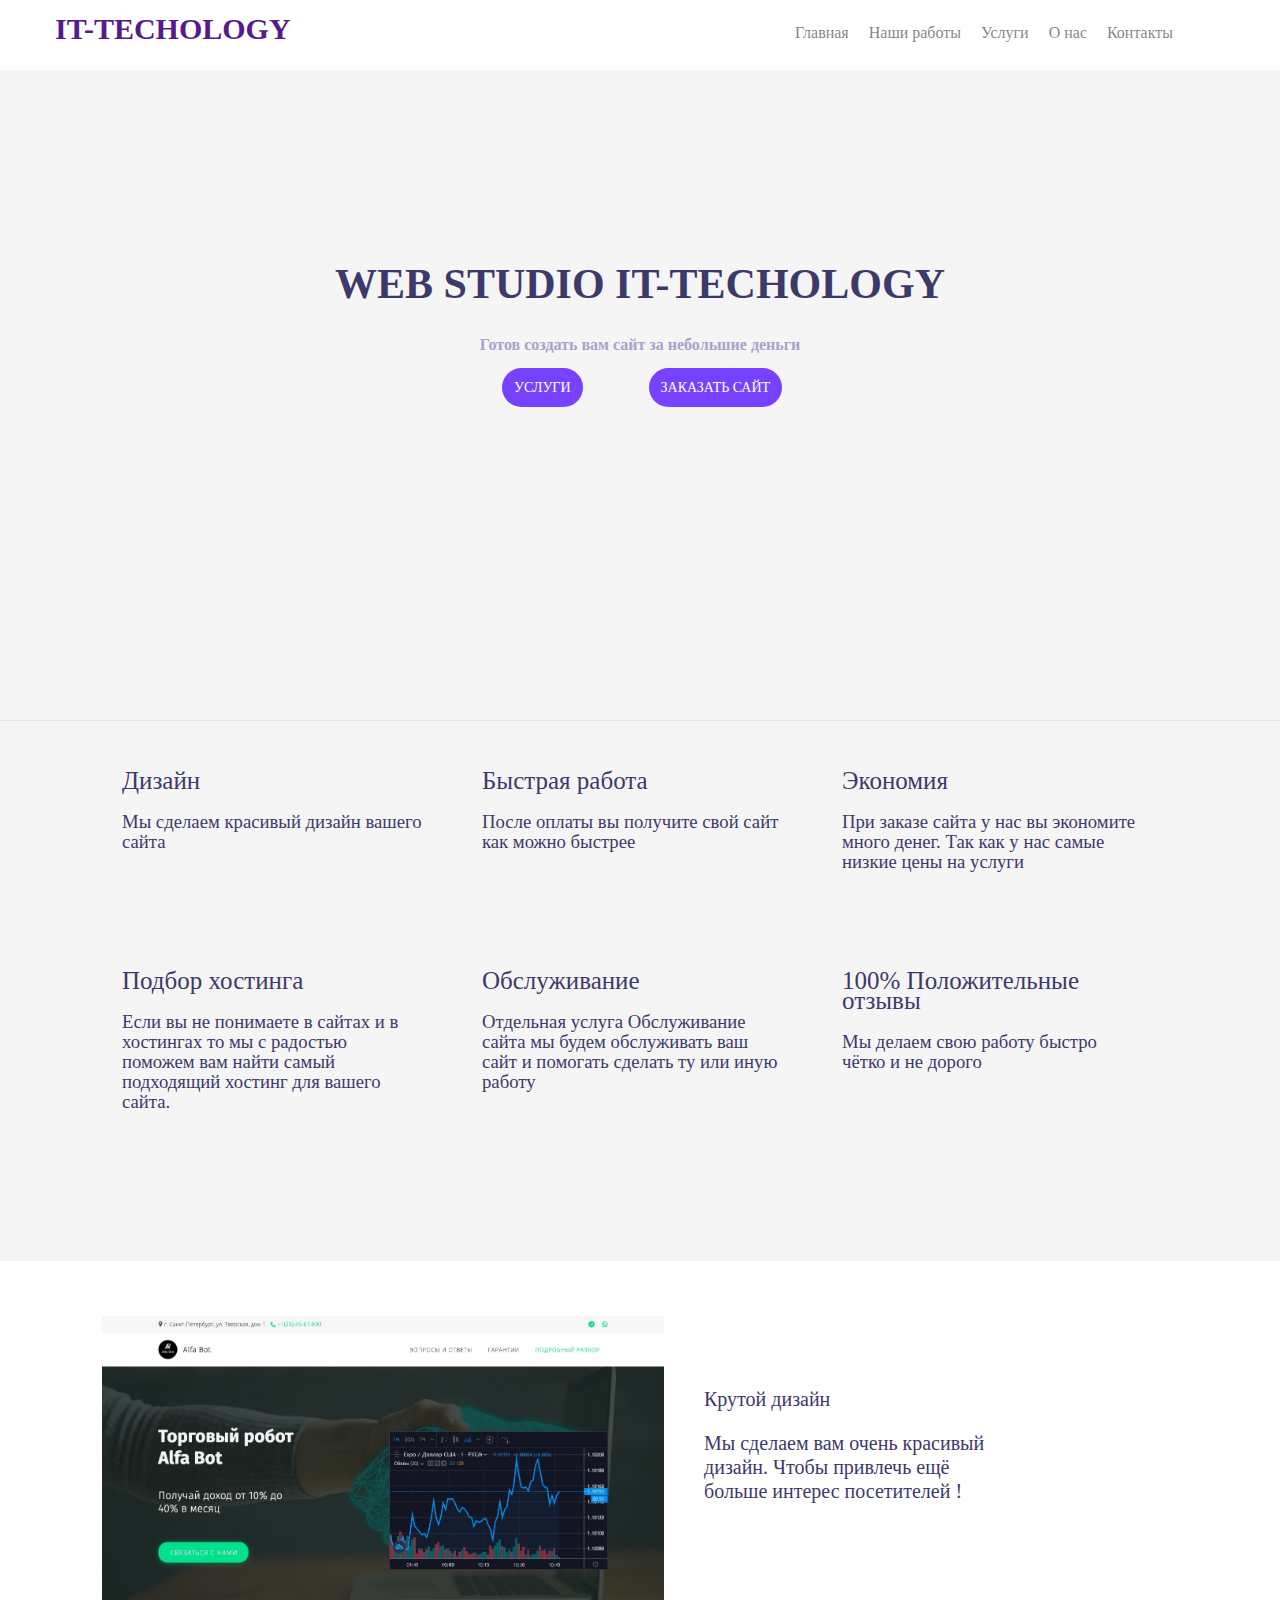
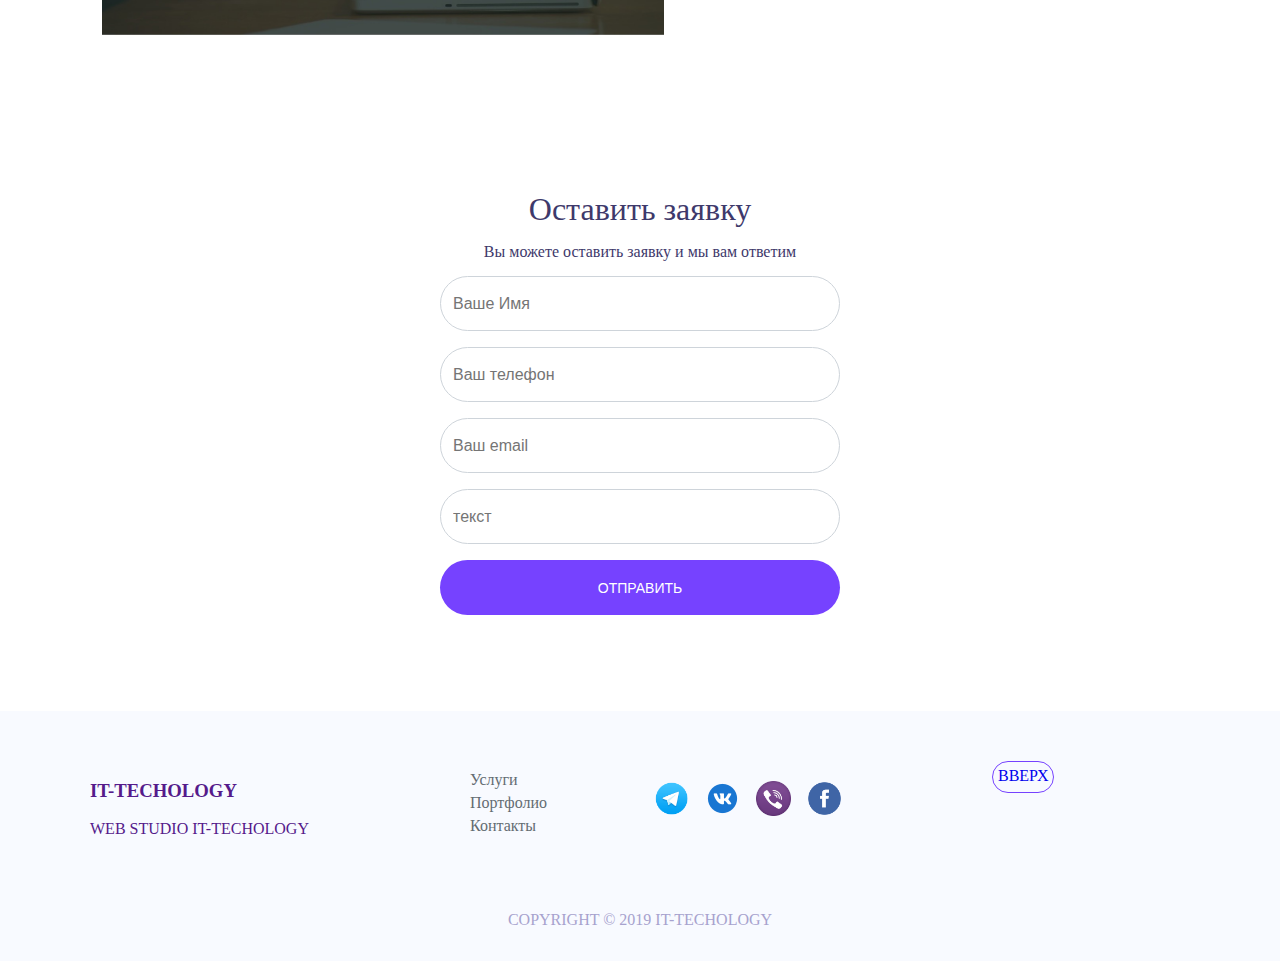
<file: index.html>
<!DOCTYPE HTML>
<html>
<head>
    <meta charset="utf-8">
    <meta name="viewport" content="width=device-width, initial-scale=1.0">
    <meta lang="ru">
    <link rel="stylesheet" href="hcss/style.css">
    <link rel="stylesheet" href="hcss/style101.css"> 
    <link rel="stylesheet" href="hcss/style992.css"> 
    <link rel="stylesheet" href="hcss/style768.css"> 
     
</head>
<body>

    <div id="top">
    <div class="head">
        <div class="container">
            
            
            <a href="" class="nav_bar">
                <h3 id="head_logo" class="logo">
                    it-techology
                </h3>
            </a>
         
            <div class="meny__nav">
                <ul class="meny__item">
               
                    <a id="link--item" href="">Главная</a>                        
                
                    <a id="link--item" href="">Наши работы</a>
                
                    <a id="link--item" href="">Услуги</a>
                
                    <a id="link--item"  href="">О нас</a>
                
                    <a id="link--item" href="">Контакты</a>
               
                </ul>
            </div>
            <!-- mobile meny -->
            <!-- <div class="mobile--meny--nav">

            </div> -->
            <!-- mobile meny end -->

        </div><!--container-->
    
    </div> <!--head-->
</div> <!--top-->

    <div class="contair">
        <div class="intro">   
            <div class="intro__item">
                <h1 class="title--item">
                        WEB STUDIO IT-TECHOLOGY
                </h1>
                <h3 id="befor">Готов создать вам сайт за небольшие деньги</h3>
                <div class="link_meny_botom">
                <a id="link__batom" href="">Услуги</a>
                <a id="link__batom" href=""> Заказать сайт</a>
               </div>

            </div>
        
        </div><!--intro-->
    </div><!--container-->
    <!-- hr -->
    <div class="hr"></div>
    <!-- hr end -->
<!-- section one -->


 <div class="section">
        
     <div class="container__too">
             <div class="row">  
    
            <div class="nedia_text">
                    <h2 class="line__title">Дизайн</h2>
                    <h3 class="disp__title">Мы сделаем красивый дизайн вашего сайта</h3>
            </div>
        </div>
           

       

    <div class="row"> 
        <div class="nedia_text">
                <h2 class="line__title">Быстрая работа</h2>
                <h3 class="disp__title">После оплаты вы получите свой сайт как можно быстрее</h3>
        </div> 
    </div>

        <div class="row"> 
                <div class="nedia_text">
                        <h2 class="line__title">Экономия</h2>
                        <h3 class="disp__title">При заказе сайта у нас вы экономите много денег. Так как у нас самые низкие цены на услуги</h3>
                </div> 
        </div>

            <div class="row"> 
                <div class="nedia_text">
                        <h2 class="line__title">Подбор хостинга</h2>
                        <h3 class="disp__title">Если вы не понимаете в сайтах и в хостингах то мы с радостью поможем вам найти самый подходящий хостинг для вашего сайта.</h3>
                </div>
            </div>
            <div class="row"> 
                    <div class="nedia_text">
                            <h2 class="line__title">Обслуживание</h2>
                            <h3 class="disp__title">Отдельная услуга Обслуживание сайта мы будем обслуживать ваш сайт и помогать сделать ту или иную работу</h3>
                    </div> 
                </div>
        
                    <div class="row"> 
                            <div class="nedia_text">
                                    <h2 class="line__title">100% Положительные отзывы</h2>
                                    <h3 class="disp__title">Мы делаем свою работу быстро чётко и не дорого</h3>
                            </div> 
                    </div>       
               
                </div>
                </div>  
      <!-- hr -->
   <!-- <div class="hr"></div> -->
   <!-- hr end -->      
    
    <!-- section too -->
    
    <div class="section__free">
             
        <div class="row__item">
                
            <section style="float: left; margin-top: 35px;">
            <img src="hcss/img/intro-img.jpg" alt="image">
            </section>
            <section style="float: left;">
            <div class="title__image">
                <div class="row__im">
                <div class="title_image_one">Крутой дизайн</div>
                <p class="dicrapshe_image_too">Мы сделаем вам очень красивый дизайн. Чтобы привлечь ещё больше интерес посетителей !</p>
            </div>
            </div>
        </section>
         
    </div>
    </div>
    <!-- section too  end-->
              
    <!-- obrat sviaz -->
    <div class="obrat_svaz_section">
      <div class="row_item">

        <div class="des_ite">
        <h1 class="ostav"> Оставить заявку </h1>
        <p class="ostav_ite"> Вы можете оставить заявку и мы вам ответим</p>
       </div>

          <div class="block_obr_s">
         <form action="" method="POST" > 
            <div class="form-group">
            <input id="input_form" type="name" name="name" placeholder="Ваше Имя"> 
            </div>

            <div class="form-group">
            <input id="input_form" type="telephon" name="telephon" placeholder="Ваш телефон">
             </div> 

            <div class="form-group">
            <input id="input_form" type="email" name="email" placeholder="Ваш email"> 
             </div>
            <div class="form-group"> 
            <input id="input_form" type="text" name="text" placeholder="текст "> 
            </div>
            <div class="form-group"> 
            <input class="input_btn"  name="otpavit" value="Отправить"> 
         </div>
        </form>
          </div>

      </div> 
    </div>

     <!-- obrat sviaz end-->
 
<!-- footer -->

 <div class="footer" style="margin-bottom: 0; padding-bottom: 0;">
     <div class="footer_container">
            <section style="float: left;">
         <div class="footer_logo">
             <h3 class="footer_logo_it">it-techology</h3>
             <p class="footer_logo_it des">Web Studio it-techology</p>
         </div>
        </section>
         <section style="float: left; padding-right:160px ;"> 
        <div class="fol_ul">
         <ul>
             <li class="footer_li">
                 <a class="footer_link" href="">Услуги</a> 
                </li>
             <li class="footer_li" >
                    <a class="footer_link"  href="">Портфолио</a> 
              </li>
             <li class="footer_li" >
                 <a class="footer_link"  href="">Контакты</a>
                </li>
         </ul>
        </div>
    </section>
    <section style="float: left;"> 
         <div class="footer_icon">
             <a href="#">
             <img src="hcss/img/social-icon/telegram.png" style="width:35px;height:35px;" alt="Мы в telegram">
            </a>
            <a href="https://vk.com/it_techology_net">
                <img src="hcss/img/social-icon/vk.png" style="width:35px;height:35px;" alt="Мы в vk">
            </a>
            <a href="">
             <img src="hcss/img/social-icon/viber.png" style="width:35px;height:35px;" alt="Мы в viber">
            </a>
            <a href=""> 
                    <img src="hcss/img/social-icon/fb.png" style="width:35px;height:35px;" alt="Мы в facebook">
                </a>
            </a>
         </div>  
    </section>
    <section style="float: left;  padding-left: 350px;">
        <a id="up" class="footer_up" href="#head_logo">ВВЕРХ</a>
    </section>
   
</div>
<div class="footer_copir">
        <p class="foot"> Copyright © 2019<a class="foot" href=""> it-techology</a></p> 
 </div>
 </div>
 
 <!-- footer end -->

    

<style>
  
</style>

</body>
</html>
</file>
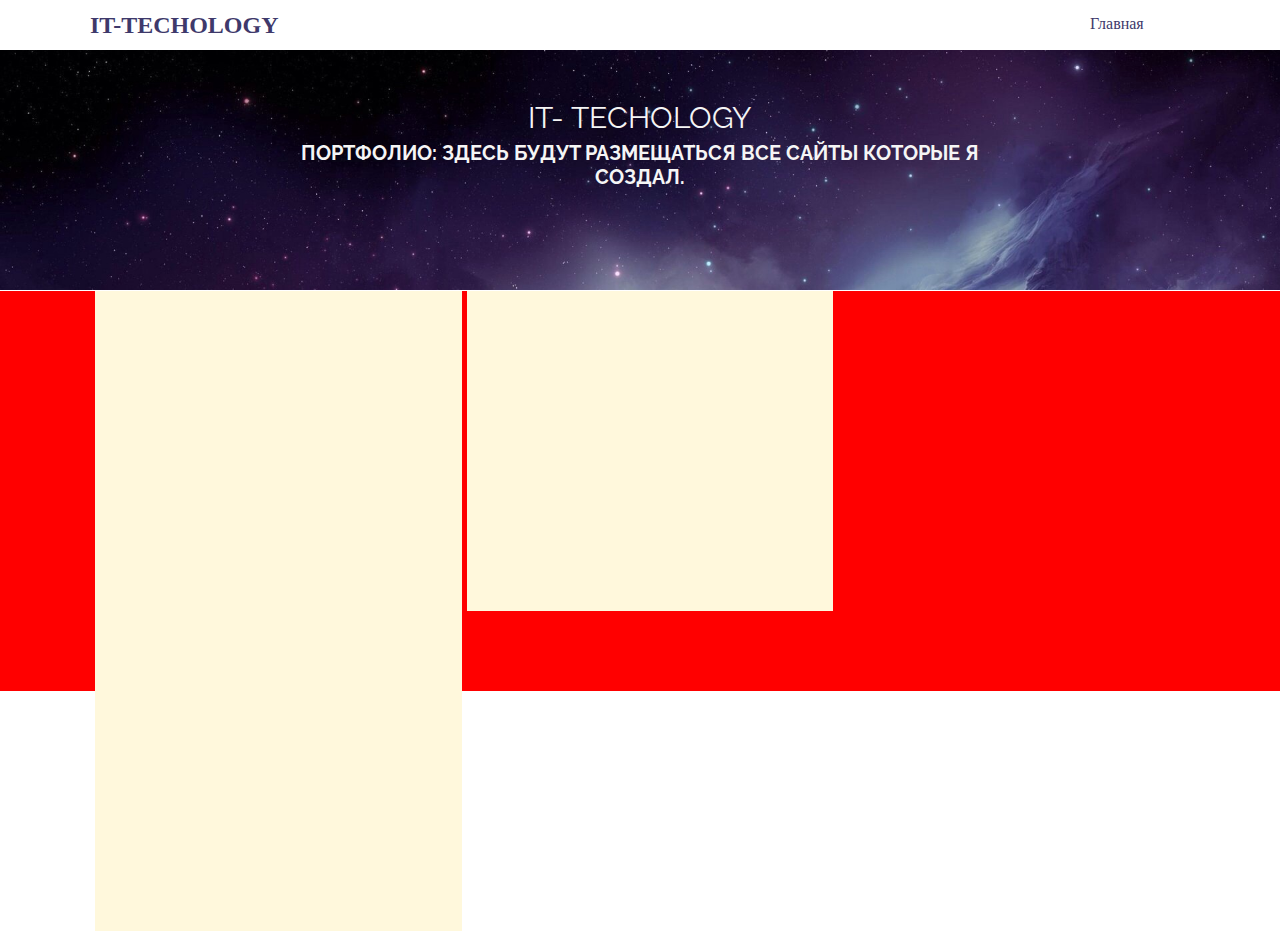
<file: works.html>
<!DOCTYPE html>
<html lang="en">
<head>
    	<title>IT-TECHOLOGY | Портфолио</title>
		<meta name="description" content="Examples for creative website header animations using Canvas and JavaScript" />
		<meta name="keywords" content="header, canvas, animated, creative, inspiration, javascript" />
    <meta charset="UTF-8">
    <meta name="viewport" content="width=device-width, initial-scale=1.0">
    <meta http-equiv="X-UA-Compatible" content="ie=edge">
    <link rel="stylesheet" href="hcss/workstyle.css">
    <!-- style portfolio  -->
  
    <link href='http://fonts.googleapis.com/css?family=Raleway:200,400,800' rel='stylesheet' type='text/css'>
    
    <!-- end style portfolio -->

</head>
<body>
    <div class="header">
      <div class="head">
          <div class="logo">
              <a href="">
              <h2>it-techology</h2>
            </a>
        </div>

          <div class="meny__nav">
                <ul class="meny__item">
               
                    <a id="link--item" href="file:///C:/Users/1/Desktop/it-techology/">Главная</a>                        
                 
               
                </ul>
            </div>

      </div>
    </div>
    
 <div class="container">
    <div class="item">
          <div class="text">
         <p class="it">it- techology</p> 
         <h2 id="sub__title">Портфолио: Здесь будут размещаться все сайты которые я создал.</h2>
        </div>
    </div>
 </div>
        
  <div class="container__works">
        <div class="row">
           <div class="works">
          
          </div>
          <div class="works">
          
            </div>
            <div class="works">
          
                </div>
        </div>

  </div>

</body>
<style>
   .row{
    display: flex;
    -ms-flex-wrap: wrap;
    flex-wrap: wrap;
    margin-right: -15px;
    margin-left: -15px;
    width: 100%;
    max-width: 1100px;
    margin:0 auto;
   }
   .container__works{
       width: 100%;
       height: 400px;
       background: rgb(255, 0, 0);
       padding: 0;
        padding-top: 0;
        margin: 0;
   }
  
   .works{
     width: 100%;
     height: 320px;
     margin-left:5px;
    flex: 0 0 33.333333%;
    max-width: 33.333333%;
    background: cornsilk;
   }
</style>
</html>
</file>
<file: hcss/style.css>
html { overflow-x: hidden; display: block; }
*,:after,:befor{
box-sizing: border-box;}
body{
    margin: 0;
}
li{
    display: list-item;
    text-align: -webkit-match-parent;
}
.head{
    position: absolute;
    top: 0;
    left: 0;
    z-index: 1000;
    width: 100%;
    height: 100px;
}
.container{
    width:100%;
    max-width: 1170px;
    margin: 0 auto;
}
.nav_bar{
    display: flex;
    justify-content: space-between;
    align-items: center;
    padding: 0;
    text-decoration: none;
    max-resolution: bottom 0;
}
.header__inner{
    padding: 35px 0;
     display: flex;
     justify-content: space-between;
     border-bottom: 1px solid #515369;
     align-items: center;
 }
.logo{
    font-size: 30px;
    top: 0;
    left: 0;
    height: 0;
    padding: 12px 0;
    margin: 0;
    text-decoration: none;
    text-transform: uppercase;
}
.meny__nav{
   
    width: 720px;
    height: 32px;
    
    
    top: 0;
    left: 0;
     
    margin-left:720px;
     
     
    padding-top:0;
    z-index: 1;
     
     
   
  
}
.meny__item{
    display: flex;
    width: 100%;
    height: 32px;
    top: 0;
    left: 0;
    margin-bottom: 0;
    height: 50px;
    padding: 0;
    padding-bottom: 0;
    margin: 0;
    text-decoration: none;
    text-align: left!important;
    z-index: 2;
}
.item{
    padding-bottom: 0;
    text-decoration: none;
    

}
#link--item{
    padding-bottom: 0;
    text-decoration: none;
    margin-left: 20px;
    height: 0;
    color: rgba(0,0,0,.5);
}
#link--item:hover{
    
    color: rgba(255, 0, 0, 0.5);
} 
/* .meny--li{
  
    top: 0;
    left: 0;
    height: 0;
    height: 0;
    margin: 0;
    text-decoration: none;
    font-weight: 100px;
    margin-left: 100px;
   
} */

/* intro 
//////////////*/
.link_meny_botom{
    width: 100%;
    height: 40px;
    max-width: 400px;
    padding: 12px 0;
    margin-right:12px ;
    margin: 0 auto;
     
}

#link__batom{
    padding-top:32px;
    text-decoration: none;
    text-transform: uppercase;
    font-size: 14px;
    border-radius: 30px;
    margin-left: 62px;
    text-align: center;
    background: #7642FF;
     color: white;
    padding: 12px;
    width: 420px;
}
#link__batom:hover{
    
    text-decoration: none;
    
    background: rgb(95, 36, 247);
    opasity .2;
    transition: background .2s ;
     
}
#befor{
    
    font-size: 16px;
    text-align: center;
    font-weight: 700;
    margin-bottom: 12px;
    color: #a7a2ce !important;
}
.title--item{
    font-size: 42px;
    text-align: center;
    margin-top: 50px;
    font-weight: 700;
    color: #3e396b;
}
.intro__item{
    margin-top: 20px;
    width: 100%;
    height: 350px;
   

}
#top {
    margin-bottom: 70px;
}
.contair{
    display: block;
width: 100%;
height: 650px;
background: whitesmoke;
margin: 0 auto;
z-index: 1;
}

.intro{
display: flex;
padding-top: 120px;
top: 0;
width: 100%;
max-width: 720px;

margin: 0 auto; 
z-index: 2;  

}
/* section__bg */
.row{
    flex-wrap: wrap;
      width:30px ; 
    margin-right: 330px;
     padding-bottom: 0;
    margin-bottom: 0;
     
}  

.line__box{
    box-sizing: border-box;
    background: #47381c;
    width: 10%;
    height:425px;
    margin-top:12px;
    padding: 50px;
}
.line__title{
    line-height: 1.5;
    font-size: 25px;
    box-sizing: border-box;
    font-weight:400;
    color: #3e396b;
    width:300px;
    line-height: 20px;
}
.disp__title{
    line-height: 1.5;
    box-sizing: border-box;
    font-weight:400;
    color: #3e396b;
    width:300px;
    line-height:  20px;
    margin-bottom: 20px;
}
.nedia_text{
    display: block;
    margin: 0;
    left: 0;
    top: 0;
width: 110px;
height: 150px;
margin-right:200px;
margin-left: 32px;
margin-top: 50px;
padding-left: 50px;


}
.section{
  display: block;
width: 100%;
height: 540px;
background: whitesmoke;
margin: 0 auto;
z-index: 1;
}
.container__too{
display: flex;
flex-wrap: wrap;
height: 300px;
top: 0;
width: 100%;
max-width: 1200px;
margin: 0 auto; 
background: whitesmoke;
z-index: 2; 
}
/* hr */
.hr{

    width:100%;
    height: 1px;
    background: black;
    opacity: .1;
   }
   /* hr end */

   .title_image_one{
    line-height: 1.2;
    font-weight:400;
}
img{
    width: 100%;
    max-width: 562px;
height: auto;
margin-top: 20px;
margin-left: 12px;
}
.title__image{
 line-height: 1.2;
width: 150px;
box-sizing: border-box;
margin-left: 20px;
}
.row__im{
    line-height: 1.2;
    font-weight:400;
    margin-top:126px;
    font-size: 20px;
    width: 300px;
    margin-left: 20px;
    color: #3e396b;
}
.section__free{
width: 100%;
height: 530px;
background:  
}
.row__item{
width: 100%;
max-width: 1100px;
height: 530px;
margin: 0 auto;
}

/* блок обратной связи
//////////// */
.ostav{
    margin: 0 auto;
    padding: 0;
    font-weight: 400;
    margin-bottom: 15px;
    color: #3e396b;
     
}
  .ostav_ite{
    font-weight: 400;
    margin: 0 auto;
    padding: 0;
    color: #3e396b;
    margin-bottom: 15px;
}  
.des_ite{
    margin: 0 auto;
    padding: 0;
    text-align: center;
    font-weight: 400;
}
.obrat_svaz_section{
  width: 100%;
  height: 520px;
   
}
.row_item{
width: 100%;
max-width: 1100px;
  height: 520px;
   
  margin: 0 auto;
}


/*Обратная свзяь 
//////////// */
.input_btn{
    text-transform: uppercase;
    text-align: center;
    box-sizing: border-box;
 
font-size: 14px;
border-radius: 30px;
width: 100%;
transition: background .1s;
height: 50px;
border-radius: 30px;
padding: 5px 20px;
height: 55px;
border-color: #0e0ed4;
border: 0;
color: #fff;
background: #7642FF;
}


.input_btn:hover{
    background-color: #1a1acf;
}

input {
overflow: visible;
margin: 0;
border: none;
outline:none;
}
#input_form{
    width: 100%;
    height: 50px;
border-radius: 30px;
padding: 5px 20px;
height: 55px;
border-color: #ebebed;
box-sizing: border-box;
display: block;
padding: .375rem .75rem;
font-size: 1rem;
line-height: 1.5;
color: #495057;
background-color: #fff;
background-image: none;
background-clip: padding-box;
border: 1px solid #ced4da;
border-radius: 30px;
transition: border-color ease-in-out .15s,box-shadow ease-in-out .15s;
}
.form-group{
    margin-bottom:1rem;
}
.block_obr_s{

width: 100%;
max-width: 400px;
height: 400px;
 
margin: 0 auto;

}
.form_q{
    width: 100%;
    max-width: 400px;
height:100px;
    margin: 0;
    padding: 0;
    margin-top: 13px;
}
/* ///////////////////// */

/* footer 
/////////////*/

a{text-decoration: none;}
.footer_link{
    color: #636c72; 
}
.footer_link:hover{
    color: #7642FF;
    transition: color .1s;
}
.footer{
   width: 100%;
   height: 250px;
   background: #f8faff;
  
top: 0;
left: 0;
}
.footer_container{
   width: 100%;
   height: 200px;
   max-width: 1100px;
    
   margin: 0 auto;
   display: block;
}
.footer_logo{
   display: block;
   padding: 0;
   margin: 0;
   color: rgb(85, 26, 139);  
   margin-top:50px;
   position: absolute;
   
}
.footer_logo_it{
   text-transform: uppercase;
}
.des{
   font-weight: 400;
   font-size: 16px;
}
.fol_ul{
     padding: 0;
     margin: 0;
     margin-left: 340px;
    width: 100%;
    max-width: 52px;
    height: 52px;
    font-size: 16px;
   margin-top:60px;
  
}
li{
    list-style-type: none;  
}
.footer_li{
    margin-bottom: 5px;
}

   
.footer_icon{
    position: absolute;
   
   
   padding: 0;
   box-sizing: border-box;
   
   margin-top:  50px;

    
   }
   .footer_up{
    position: absolute;
    text-transform: uppercase;
    width: 50px;
    height: 20px;
    border-radius: 35px;
    background-image: none;
     margin-top: 50px;
    border-color: #7642FF; 
    border:1px;
    border-style: solid; 
    padding: 5px;
   }
   .footer_up:hover{
    
     color: white;
     background:  #7642FF;
    border-color: #7642FF; 
    transition: all .3s;
   }
   #up{
    border-color: #7642FF; 
   }
   .footer_copir {
    margin: 0 auto;
    text-transform: uppercase;
     
    background: #f8faff;
    height: 0;
}
.foot{
   margin: 0 auto;
   text-align: center;
   font-size: 16px;
   color: #a7a2ce;
   background: #f8faff;
   
}
</file>
<file: hcss/style101.css>
@media (max-width: 1024px){body{
    margin: 0;
}
li{
    display: list-item;
    text-align: -webkit-match-parent;
}

html {    overflow-x: hidden;
    display: block;}

.head{
    height: 60px;
    width: 100%;
    min-width: 992px;
    
    position: absolute;
    top: 0;
    left: 0;
}
.container{
    width: 100%;
    height: 100%;
    max-width:1200px;    
    margin: 0 auto;
}
.nav_bar{
    padding-right: 30px;
    margin-left: 30px;
    display: flex;
    justify-content: space-between;
    align-items: center;
    padding-top: 0;
    text-decoration: none;
    max-resolution: bottom 0;
}
.clogo{
    width: 100%;
    max-width: 150px;
    height: 100%;
}
.logo{
    padding-right: 30px;
    margin-right: 30px;
    font-size: 30px;
    top: 0;
    left: 0;
    height: 0;
    padding: 12px 0;
    margin: 0;
    margin-right: 30px;
    text-decoration: none;
    text-transform: uppercase;
}
.meny__nav{
    width: 100%;
    height: 32px;
    max-width: 520px;
    top: 0;
    left: 0;
     
    padding: 12px 0;
     
    margin-left: 520px;
    padding-top:0;
    z-index: 1;
     
     
   
  
}
.meny__item{
    display: flex;
    width: 100%;
    height: 32px;
    max-width: 720px;
    top: 0;
    left: 0;
    margin-bottom: 0;
    height: 50px;
    padding: 0;
    padding-bottom: 0;
    margin: 0;
    text-decoration: none;
    text-align: left!important;
    z-index: 2;
}
.item{
    padding-bottom: 0;
    text-decoration: none;
    

}
#link--item{
    padding-bottom: 0;
    text-decoration: none;
    margin-left: 20px;
    height: 0;
    color: rgba(0,0,0,.5);
}
#link--item:hover{
    
    color: rgba(255, 0, 0, 0.5);
}
/* .meny--li{
  
    top: 0;
    left: 0;
    height: 0;
    height: 0;
    margin: 0;
    text-decoration: none;
    font-weight: 100px;
    margin-left: 100px;
   
} */}
</file>
<file: hcss/style992.css>
@media (max-width: 992px){body{
    margin: 0;
}
li{
    display: list-item;
    text-align: -webkit-match-parent;
}

html { overflow-x: hidden; display: block;}

.head{
    height: 60px;
    width: 100%;
    min-width: 992px;
    
    position: absolute;
    top: 0;
    left: 0;
}
.container{
    width: 100%;
    height: 100%;
    max-width:1200px;    
    margin: 0 auto;
}
.nav_bar{
    padding-right: 30px;
    margin-right: 30px;
    display: flex;
    justify-content: space-between;
    align-items: center;
    padding-top: 0;
    text-decoration: none;
    max-resolution: bottom 0;
}
.clogo{
    width: 100%;
    max-width: 150px;
    height: 100%;
}
.logo{
   
    font-size: 30px;
    top: 0;
    left: 0;
    height: 0;
    padding: 12px 0;
    margin: 0;
    text-decoration: none;
    text-transform: uppercase;
    margin-left: 30px;
}
.meny__nav{
    width: 100%;
    height: 32px;
    max-width:720px;
    top: 0;
    left: 0;
     
    padding: 12px 0;
     
    margin-left: 720px;
    padding-top:0;
    z-index: 1;
     
     
   
  
}
.meny__item{
    display: flex;
    width: 100%;
    height: 32px;
    max-width: 720px;
    top: 0;
    left: 0;
    margin-bottom: 0;
    height: 50px;
    padding: 0;
    padding-bottom: 0;
    margin: 0;
    text-decoration: none;
    text-align: left!important;
    z-index: 2;
}
.item{
    padding-bottom: 0;
    text-decoration: none;
    

}
#link--item{
    padding-bottom: 0;
    text-decoration: none;
    margin-left: 20px;
    height: 0;
    color: rgba(0,0,0,.5);
}
#link--item:hover{
    
    color: rgba(255, 0, 0, 0.5);
}
/* .meny--li{
  
    top: 0;
    left: 0;
    height: 0;
    height: 0;
    margin: 0;
    text-decoration: none;
    font-weight: 100px;
    margin-left: 100px;
   
} */}
</file>
<file: hcss/style768.css>
@media(max-width: 768px){body{
    margin: 0;
}
li{
    display: list-item;
    text-align: -webkit-match-parent;
}

html { overflow-x: hidden; display: block;}

.head{
    height: 60px;
    width: 100%;
    min-width: 992px;
    
    position: absolute;
    top: 0;
    left: 0;
}
.container{
    width: 100%;
    height: 100%;
    max-width:1200px;    
    margin: 0 auto;
}
.nav_bar{
    padding-right: 30px;
    margin-right: 30px;
    display: flex;
    justify-content: space-between;
    align-items: center;
    padding-top: 0;
    text-decoration: none;
    max-resolution: bottom 0;
}
.clogo{
    width: 100%;
    max-width: 150px;
    height: 100%;
}
.logo{
   
    font-size: 30px;
    top: 0;
    left: 0;
    height: 0;
    padding: 12px 0;
    margin: 0;
    text-decoration: none;
    text-transform: uppercase;
    margin-left: 30px;
}
.meny__nav{
    width: 100%;
    height: 32px;
    max-width:720px;
    top: 0;
    left: 0;
     
    padding: 12px 0;
     
    margin-left: 720px;
    padding-top:0;
    z-index: 1;
     
     
   
  
}
.meny__item{
    display: flex;
    width: 100%;
    height: 32px;
    max-width: 720px;
    top: 0;
    left: 0;
    margin-bottom: 0;
    height: 50px;
    padding: 0;
    padding-bottom: 0;
    margin: 0;
    text-decoration: none;
    text-align: left!important;
    z-index: 2;
}
.item{
    padding-bottom: 0;
    text-decoration: none;
    

}
#link--item{
    padding-bottom: 0;
    text-decoration: none;
    margin-left: 20px;
    height: 0;
    color: rgba(0,0,0,.5);
}
#link--item:hover{
    
    color: rgba(255, 0, 0, 0.5);
}
/* .meny--li{
  
    top: 0;
    left: 0;
    height: 0;
    height: 0;
    margin: 0;
    text-decoration: none;
    font-weight: 100px;
    margin-left: 100px;
   
} */}
</file>
<file: hcss/workstyle.css>
html { overflow-x: hidden; display: block; }
*,:after,:befor{
box-sizing: border-box;}
body{
    margin: 0;
}
.header{
     
    width: 100%;
    height: 50px;
    
    z-index: 1;
}
.head{
 
     
    width: 100%;
    max-width: 1100px;
    margin:0 auto;
    height: 50px;
    
    z-index: 2;

}
.logo{
    box-sizing: border-box;
    margin: 0;
    padding-top: 12px;
    width: 220px;
    height: 0;
    color: #3e396b;
}
h2{
    margin: 0;
    padding: 0;
    color: #3e396b;
    text-transform: uppercase;   
    
}
a{
    
}
.meny__nav{
    width: 720px;
    height: 32px;
    
    
    top: 0;
    left: 0;
     
    margin-left:1000px;
     
     
    padding-top:0;
    z-index: 1;
     

}
.meny__item{
    display: flex;
    width: 100%;
    height: 32px;
    margin-left: 320px;
    top: 0;
    left: 0;
    margin-bottom: 0;
    height: 50px;
    padding: 0;
    padding-bottom: 0;
    margin: 0;
    text-decoration: none;
    margin-top: 3px;
    text-align: left!important;
    z-index: 2;
}
.item{
    padding-bottom: 0;
    text-decoration: none;
}
a{text-decoration: none;}
#link--item{
     
    color: #3e396b;
}
#link--item:hover{
     
    color: #2810ff;
    transition: color .2s;
}

.text{
    margin: 0;
    padding: 0;
    padding-top: 0;
     
}
.container{
    width: 100%;
    height:240px;
    background: url(./img/demo-1-bg.jpg);
    background-size:cover ;
    margin-bottom: 1px;
}
.item{
    width: 100%;
    max-width: 720px;
     
    height: 240px;
    margin:0 auto;
    padding: 0;
    text-align: center;
    padding-top:0 ;
}

.it{

 margin: 0;
 padding: 0;
 padding-top: 50px;
  text-transform: uppercase;
 color: whitesmoke;
 font-family: 'Raleway', Calibri, Arial, sans-serif;
 font-size: 30px;
 margin-bottom: 6px;
}
#sub__title{
    margin: 0;
 padding: 0;
  text-transform: uppercase;
 color: whitesmoke;
 font-family: 'Raleway', Calibri, Arial, sans-serif;
 font-size: 20px;   
}
</file>
